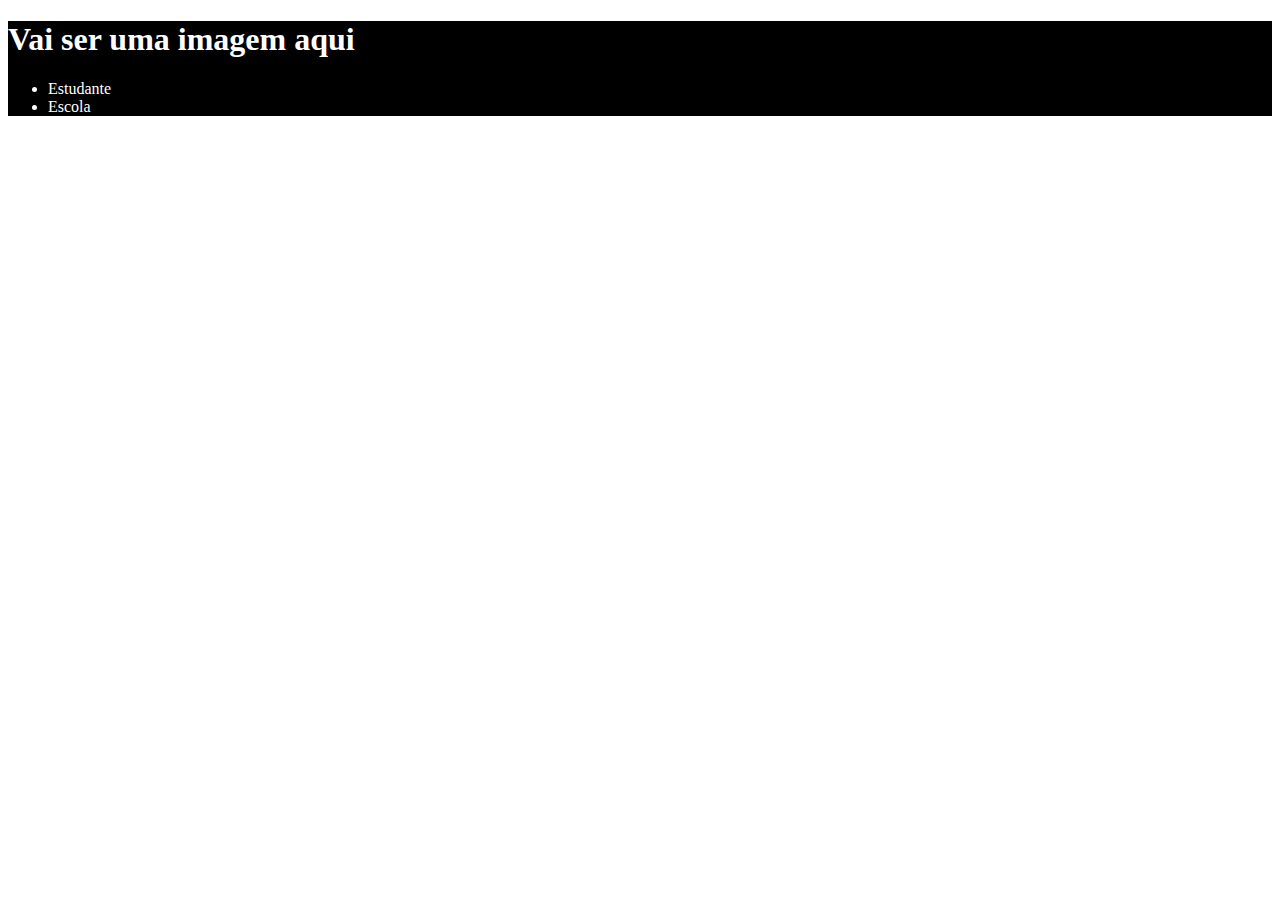
<file: Ana-Luiza-main/index.html>
<!DOCTYPE html>
    <html lang="en">
    <head>
        <meta charset="UTF-8">
        <meta http-equiv="X-UA-Compatible" content="IE=edge">
        <meta name="viewport" content="width=device-width, initial-scale=1.0">
        <title>Document</title>
        <link rel="stylesheet" href="style.css">
    </head>
        <body>
            <header>
                <h1>Vai ser uma imagem aqui</h1>
                <ul>
                    <li>Estudante</li>
                    <li>Escola</li>
                </ul>
            </header>
        </body>
    </html>
</file>
<file: Ana-Luiza-main/style.css>
header {
    background-color: #000000;
    color: white
}
</file>
